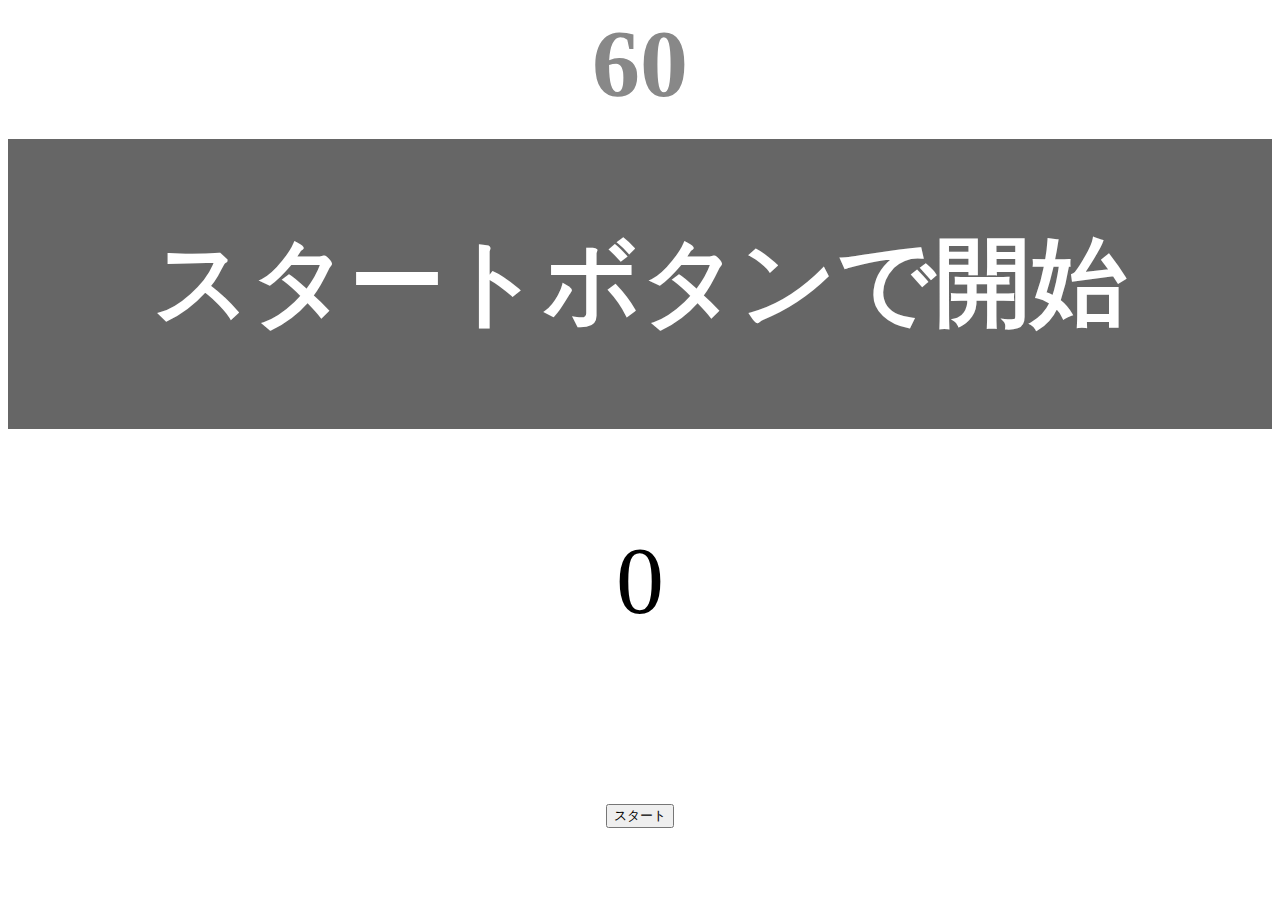
<file: kadai_001/index.html>
<!DOCTYPE html>
<html lang="ja">
<head>
    <meta charset="UTF-8">
    <meta name="viewport" content="width=device-width, initial-scale=1.0">
    <meta name="description" content="【JavaScript応用編】簡易的なタイピングゲームです。">
    <title>タイピングゲーム</title>
    <link rel="stylesheet" href="style.css">
</head>
<body>
    <p id="count" class="count">60</p>
    <div id="wrap" class="wrap">
        <span id="typed" class="typed"></span><span id="untyped"></span>
    </div>
    <p id="typedcount" class="typedcount">0</p>
    <button id="start">スタート</button>
    <script type="text/javascript" src="main.js"></script>
</body>
</html>
</file>
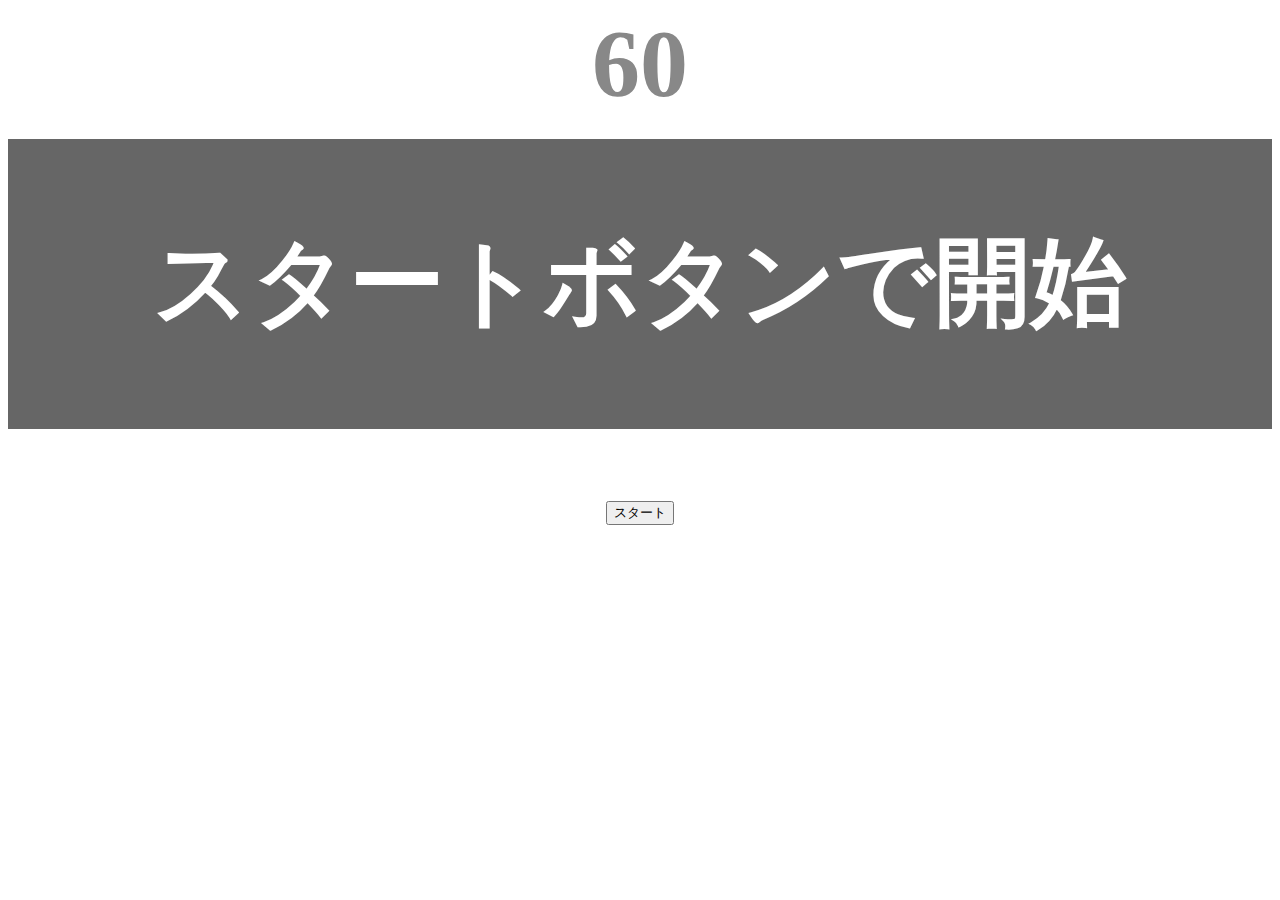
<file: kadai_tutorial_output/index.html>
<!DOCTYPE html>
<html lang="ja">
<head>
    <meta charset="UTF-8">
    <meta name="viewport" content="width=device-width, initial-scale=1.0">
    <meta name="description" content="【JavaScript応用編】簡易的なタイピングゲームです。">
    <title>タイピングゲーム</title>
    <link rel="stylesheet" href="style.css">
</head>
<body>
    <p id="count" class="count">60</p>
    <div id="wrap" class="wrap">
        <span id="typed" class="typed"></span><span id="untyped"></span>
    </div>
    <button id="start">スタート</button>
    <script type="text/javascript" src="main.js"></script>
</body>
</html>
</file>
<file: kadai_001/style.css>
body{
    font-size: 6em;
    text-align: center;
}
.count{
    margin: 0;
    font-weight: bold;
    color: #888;
}
.wrap{
    margin-top: 20px;
    padding: 80px 40px;
    background-color: #666;
    font-weight: bold;
    color: #fff;
}
.typed{
    color: lightgreen;
}
.mistyped{
    background-color: red;
}
</file>
<file: kadai_tutorial_output/style.css>
body{
    font-size: 6em;
    text-align: center;
}
.count{
    margin: 0;
    font-weight: bold;
    color: #888;
}
.wrap{
    margin-top: 20px;
    padding: 80px 40px;
    background-color: #666;
    font-weight: bold;
    color: #fff;
}
.typed{
    color: lightgreen;
}
.mistyped{
    background-color: red;
}
</file>
